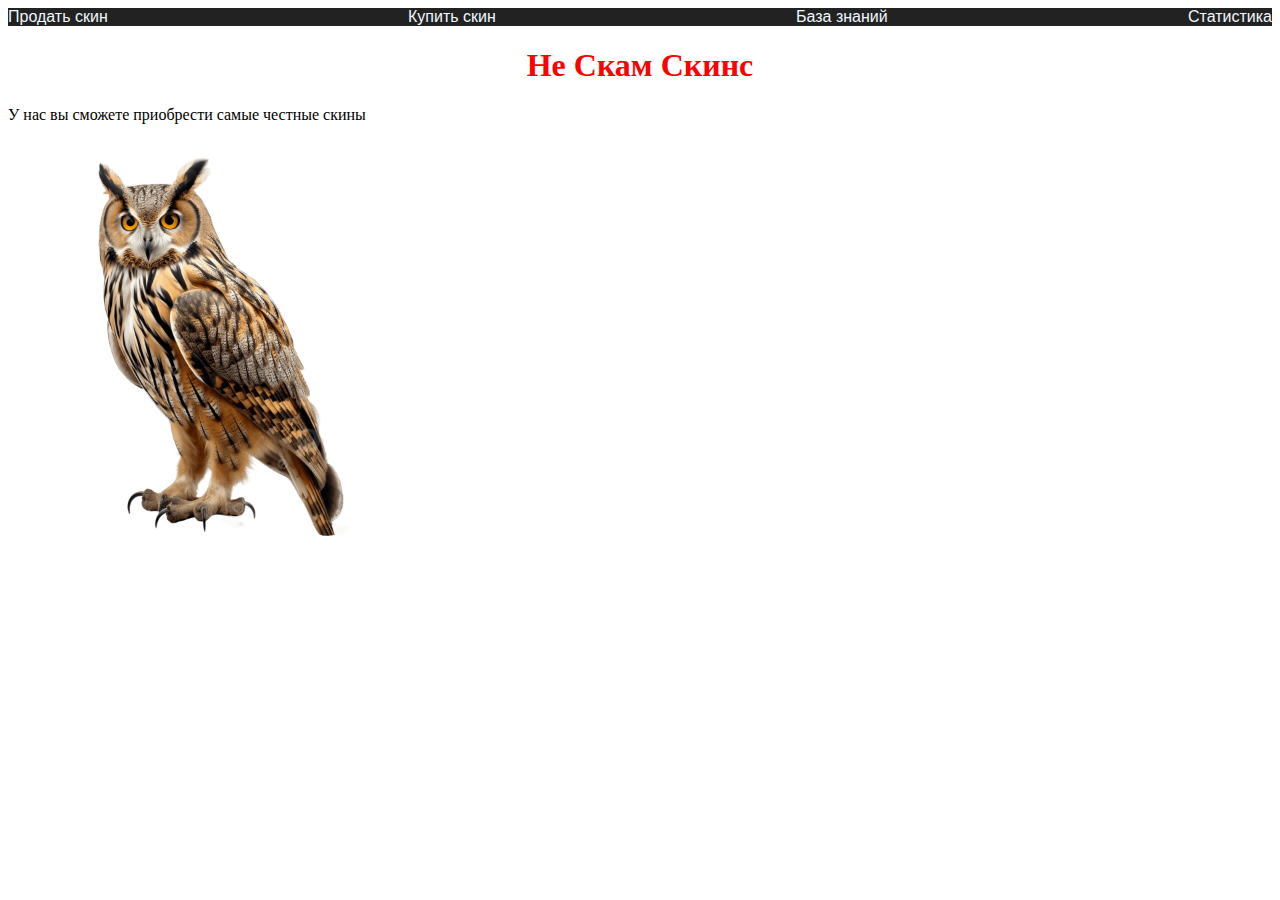
<file: Сайты/Первый проект/index.html>
<!DOCTYPE html>
<html lang="ru">
<head>
    <link rel="stylesheet" href="style.css">
    <meta charset="UTF-8">
    <meta name="viewport" content="width=device-width, initial-scale=1.0">
    <title>NE-SKAM-SKINS</title>
</head>
<body>
    <header > 
    <div class="Шапка">
       <nav>
            <ul>
                <li><a href="Купить скин.html" target="_self">Продать скин</a></li>
                <li><a href="start_playing.php" target="_self">Купить скин</a></li>
                <li><a href="base_char.php" target="_self">База знаний</a></li>
                <li><a href="statistics.php" target="_self">Статистика</a></li>
            </ul> 
        </nav>
    </div>
</header>
    <h1 id="Заголовок">Не Скам Скинс </h1>
    <p> У нас вы сможете приобрести самые честные скины </p>
    
<img src="photo/1.png" alt="Коба" width="400"/>
</body>

</html>
</file>
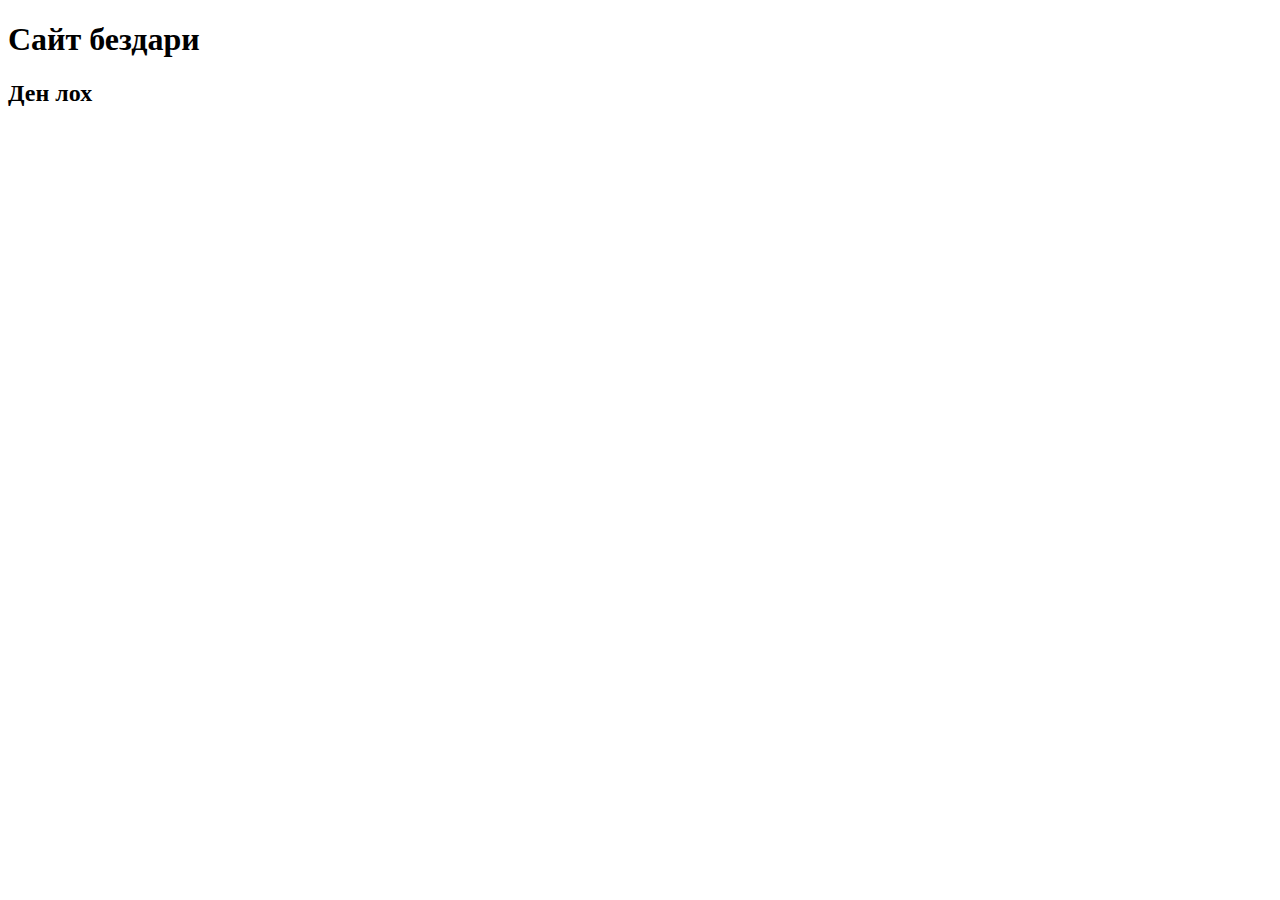
<file: Сайты/BEZDARI/01.html>
<!DOCTYPE html>
<html lang="en">
<head>
    <meta charset="UTF-8">
    <meta name="viewport" content="width=device-width, initial-scale=1.0">
    <title>Document</title>
</head>
<body>
    <h1>Сайт бездари </h1>
    <h2>Ден лох </h2>
</body>
</html>
</file>
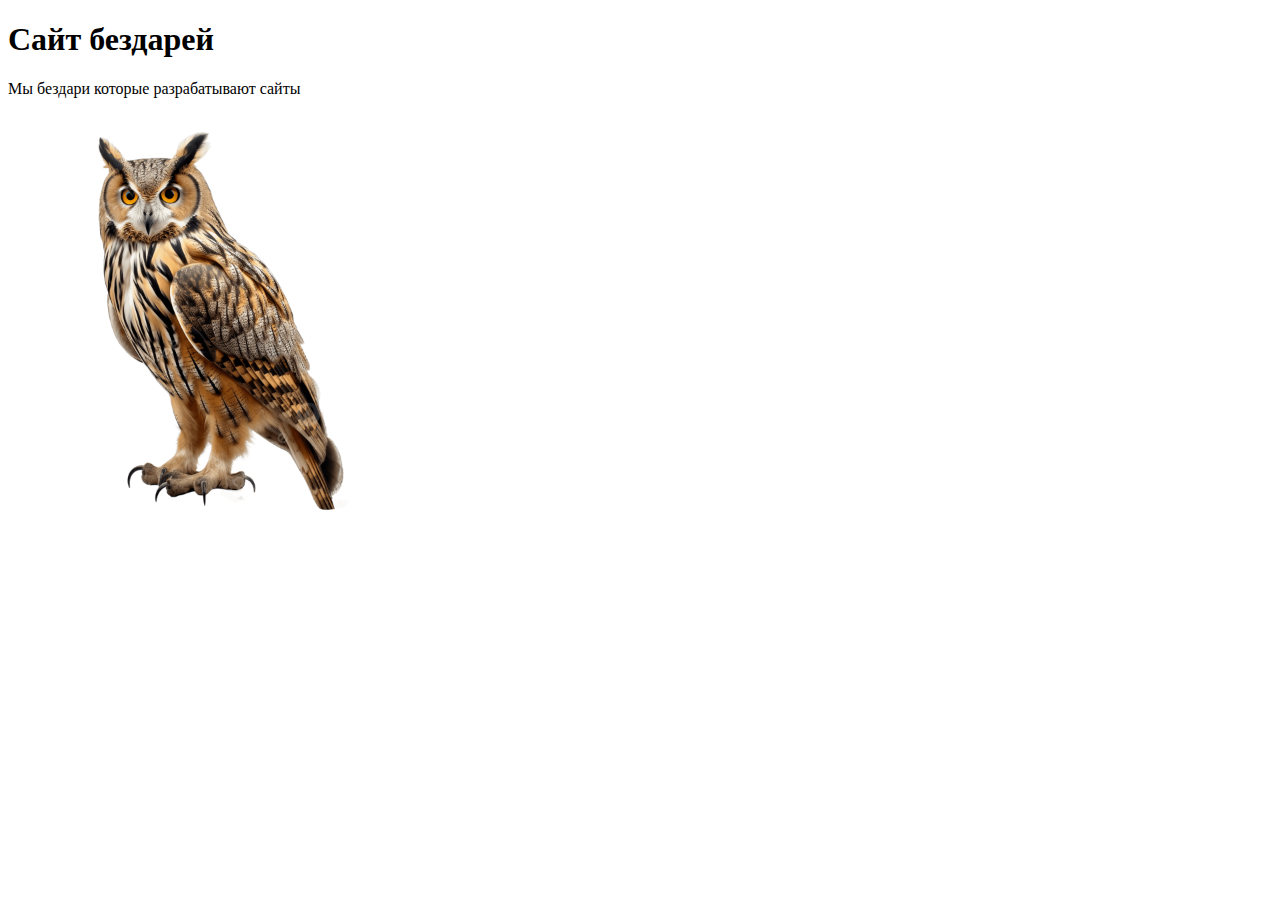
<file: Сайты/Первый проект/01.html>
<!DOCTYPE html>
<html lang="ru">
<head>
    <meta charset="UTF-8">
    <meta name="viewport" content="width=device-width, initial-scale=1.0">
    <title>ООО бездари</title>
</head>
<body>
    <h1>Сайт бездарей </h1>
    <p> Мы бездари которые разрабатывают сайты </p>
    
<img src="photo/1.png" alt="Коба" width="400"/>
</body>
</html>
</file>
<file: Сайты/Первый проект/style.css>
#Заголовок{
    text-align: center;
    color: red;
    
}
.Шапка {
     background-color: #222;
}

.Шапка li {
    list-style: none;
    
}

.Шапка ul {
    display: flex;
    padding: 0;
    margin: 0;
    justify-content: space-between;
    gap: 25;
}

a {
    text-decoration: none;
    font-family: 'Trebuchet MS', 'Lucida Sans Unicode', 'Lucida Grande', 'Lucida Sans', Arial, sans-serif;
    color: aliceblue;
    transition: all 0.3s ease;
}

a:hover {
    color: #ffcc00f5;
}

body {
    
}
</file>
